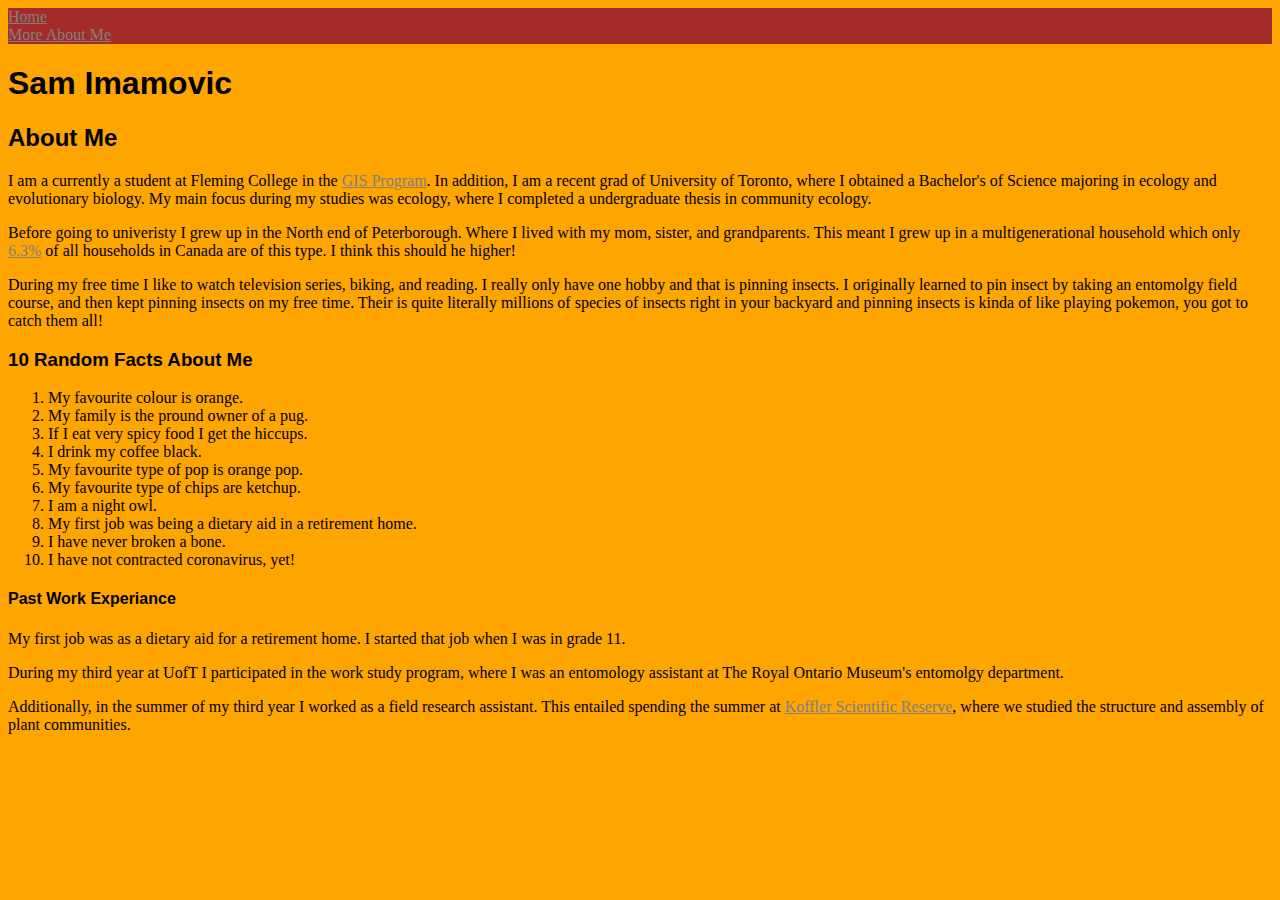
<file: index.html>
<!DOCTYPE html>
<html lang="en">
<head>
  
<!--One of four items to be marked for step 3 (response design) -->  
<meta name="viewport" content="width=device-width, initial-scale=1.0">
<link rel="stylesheet" href="mystyle.css"> 
  <title>Sam Imamovic</title>
  
</head>
<body>

<!-- One of four items to be marked for step 3 (navigation bar)--> 
<ul id="NavBar">
  <li><a href=index.html>Home</a></li>
  <li><a href=/pagetwo.html>More About Me</a></li>
</ul>
  
<h1 class="Title"> Sam Imamovic </h1>
  
<h2 class="Title"> About Me </h2> 

<p>I am a currently a student at Fleming College in the <!-- One of four items to be marked for step 3 (external link 1)--> <a href="https://flemingcollege.ca/programs/geographic-information-systems-applications-specialist">GIS Program</a>. In addition, I am a recent grad of University of Toronto, where I obtained a Bachelor's of Science majoring in ecology and evolutionary biology. My main focus during my studies was ecology, where I completed a undergraduate thesis in community ecology. </p>  
  
<p> Before going to univeristy I grew up in the North end of Peterborough. Where I lived with my mom, sister, and grandparents. This meant I grew up in a multigenerational household which only <!-- One of four items to be marked for step 3 (extrenal link 2)--> <a href="https://www150.statcan.gc.ca/n1/pub/89-28-0001/2018001/article/00011-eng.htm?wbdisable=true">6.3%</a> of all households in Canada are of this type. I think this should he higher!  
  
<p> During my free time I like to watch television series, biking, and reading. I really only have one hobby and that is pinning insects. I originally learned to pin insect by taking an entomolgy field course, and then kept pinning insects on my free time. Their is quite literally millions of species of insects right in your backyard and pinning insects is kinda of like playing pokemon, you got to catch them all! </p>
 
<h3 class="Title"> 10 Random Facts About Me </h3>
  
  <ol>
    <li> My favourite colour is orange.</li>
    <li> My family is the pround owner of a pug.</li>
    <li> If I eat very spicy food I get the hiccups.</li>
    <li> I drink my coffee black. </li>
    <li> My favourite type of pop is orange pop. </li>
    <li> My favourite type of chips are ketchup. </li> 
    <li> I am a night owl.</li>
    <li> My first job was being a dietary aid in a retirement home.</li>
    <li> I have never broken a bone.</li>
    <li> I have not contracted coronavirus, yet!</li>
  </ol>

<h4 class="Title"> Past Work Experiance </h4>
  
<p> My first job was as a dietary aid for a retirement home. I started that job when I was in grade 11. </p>
  
<p>During my third year at UofT I participated in the work study program, where I was an entomology assistant at The Royal Ontario Museum's entomolgy department. </p>
  
<p> Additionally, in the summer of my third year I worked as a field research assistant. This entailed spending the summer at <!-- One of four items to be marked for step 3 (external link 3)--> <a href="https://ksr.utoronto.ca/about-us/">Koffler Scientific Reserve</a>, where we studied the structure and assembly of plant communities. </p>
  
</body>
</html>
</file>
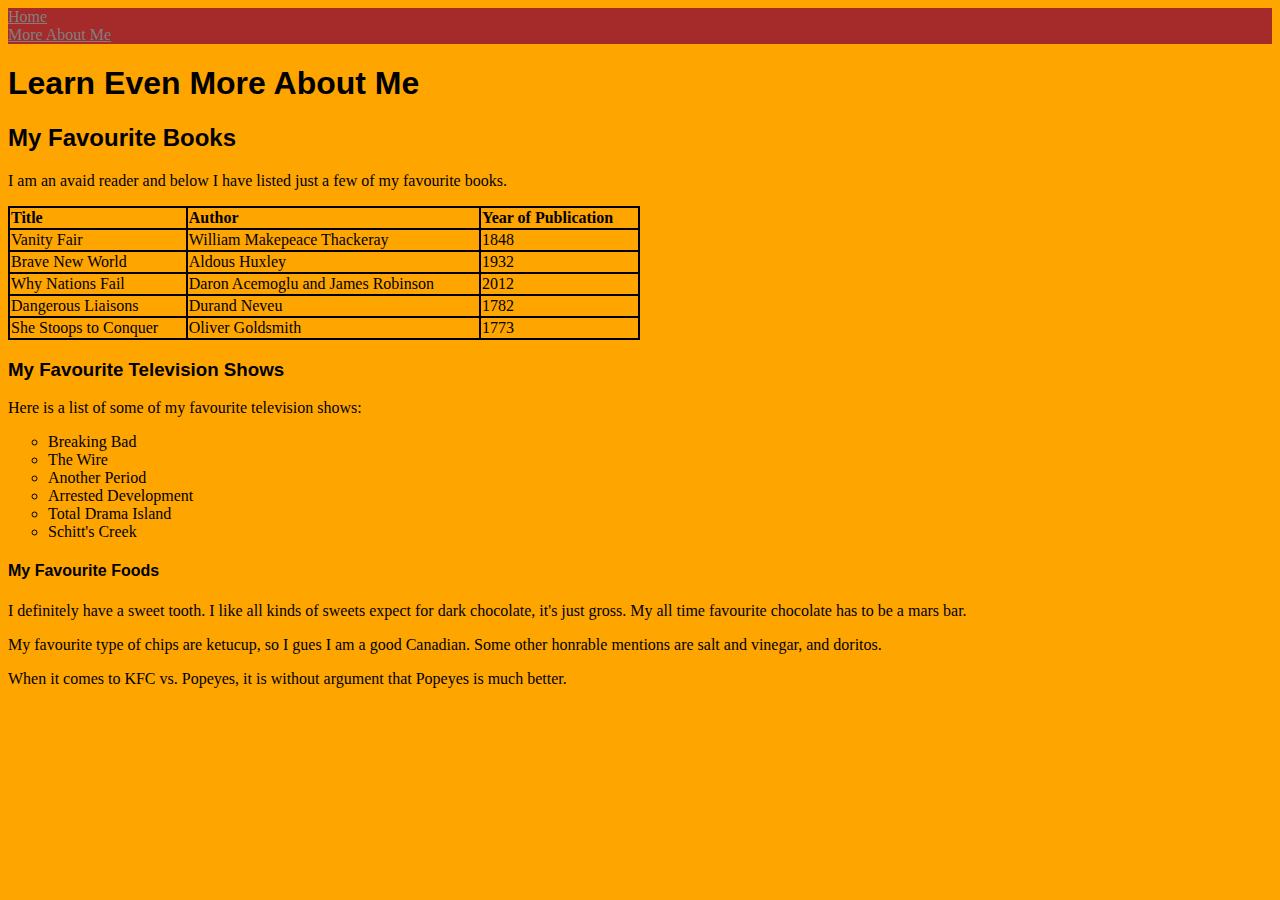
<file: pagetwo.html>
<!DOCTYPE html>
<html lang="en">
<head>

<!--One of four items to be marked for step 3 (response design) -->
<meta name="viewport" content="width=device-width, initial-scale=1.0">
<link rel="stylesheet" href="mystyle.css"> 
  <title>More About Sam</title>
  
</head>
<body>
 
<!-- One of four items to be marked for step 3 (navigation bar) -->   
<ul id="NavBar">
  <li><a href=../index.html>Home</a></li>
  <li><a href=pagetwo.html>More About Me</a></li>
</ul>
  
<h1 class= "Title"> Learn Even More About Me </h1>

<h2 class= "Title"> My Favourite Books</h2>
 
  <p> I am an avaid reader and below I have listed just a few of my favourite books. </p> 
  
<!-- One of four items to be marked for step 3 (table)-->  
<table> 
  <tr>
    <th>Title</th>
    <th>Author</th>
    <th>Year of Publication</th>
  </tr>
  <tr>
    <td>Vanity Fair</td>
    <td>William Makepeace Thackeray</td>
    <td>1848</td>
  </tr>
  <tr>
    <td>Brave New World</td>
    <td>Aldous Huxley</td>
    <td>1932</td>
  </tr>
  <tr>
    <td>Why Nations Fail</td>
    <td>Daron Acemoglu and James Robinson</td>
    <td>2012</td>
  </tr>
  <tr>
    <td>Dangerous Liaisons</td>
    <td>Durand Neveu</td>
    <td>1782</td>
  </tr>
  <tr>
    <td>She Stoops to Conquer</td>
    <td>Oliver Goldsmith</td>
    <td>1773</td>
  </tr>
</table>

<h3 class="Title">My Favourite Television Shows</h3>
  
<p>Here is a list of some of my favourite television shows:</p>

<ul class="ShowList">
   <li>Breaking Bad</li>
   <li>The Wire</li>
   <li>Another Period</li>
   <li>Arrested Development</li>
   <li>Total Drama Island</li>
   <li>Schitt's Creek</li>
 </ul>

<h4 class= "Title"> My Favourite Foods </h4> 

<p> I definitely have a sweet tooth. I like all kinds of sweets expect for dark chocolate, it's just gross. My all time favourite chocolate has to be a mars bar.</p>

<p> My favourite type of chips are ketucup, so I gues I am a good Canadian. Some other honrable mentions are salt and vinegar, and doritos. </p>
  
<p> When it comes to KFC vs. Popeyes, it is without argument that Popeyes is much better.</p>

</body>
</html>
</file>
<file: mystyle.css>
#NavBar {
  list-style-type: none;
  margin: 0;
  padding: 0;
} 

#NavBar li a {
  display: block;
  background-color: brown;
}

body {
  background-color: orange;
}

.Title {
  font-family: Arial, Helvetica, sans-serif
}

p {
  font-family: "Times New Roman", Times, serif
}

a:link {
  color: gray;
}

a:visited {
  color: black;
  text-decoration: none;
}

a:hover {
  color: yellow;
}

a:active {
  color: orange;
}

table {
  border-collapse: collapse;
}

table, th, td {
  border: 2px solid black;
}

table {
  width: 50%;
}

th { 
  text-align: left;
}

tr:hover {background-color: yellow;}

ul.ShowList {
  list-style-type: circle;
}
</file>
